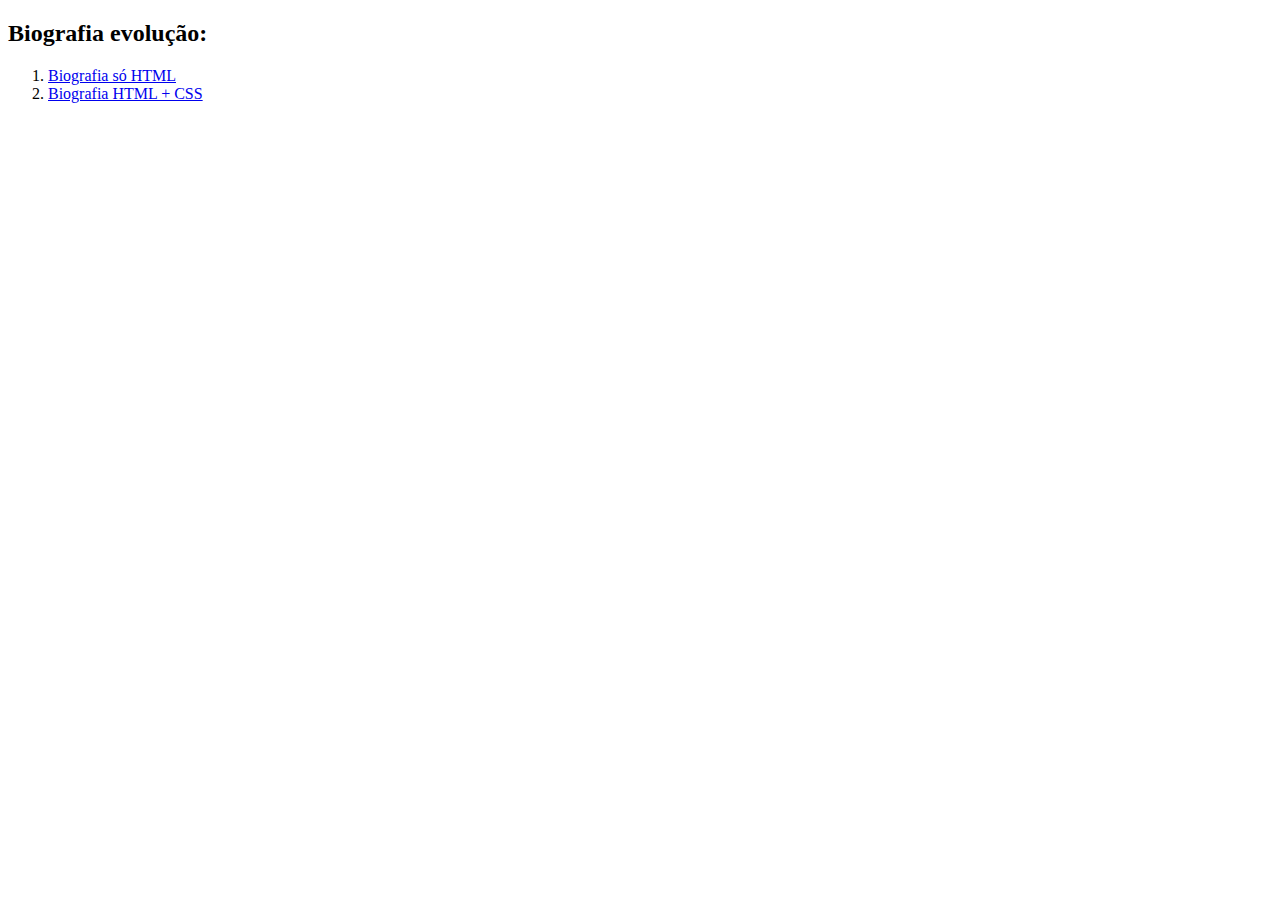
<file: index.html>
<!DOCTYPE html>
<html lang="en">
<head>
    <meta charset="UTF-8">
    <meta name="viewport" content="width=device-width, initial-scale=1.0">
    <title>Biografia</title>
</head>
<body>
    <h2>Biografia evolução:</h2>
    <ol>
        <li><a href="biografia.html"> Biografia só HTML </a></li>
        <li><a href="biografiaCSS/biografiaNew.html"> Biografia HTML + CSS </a></li>

    </ol>
</body>
</html>
</file>
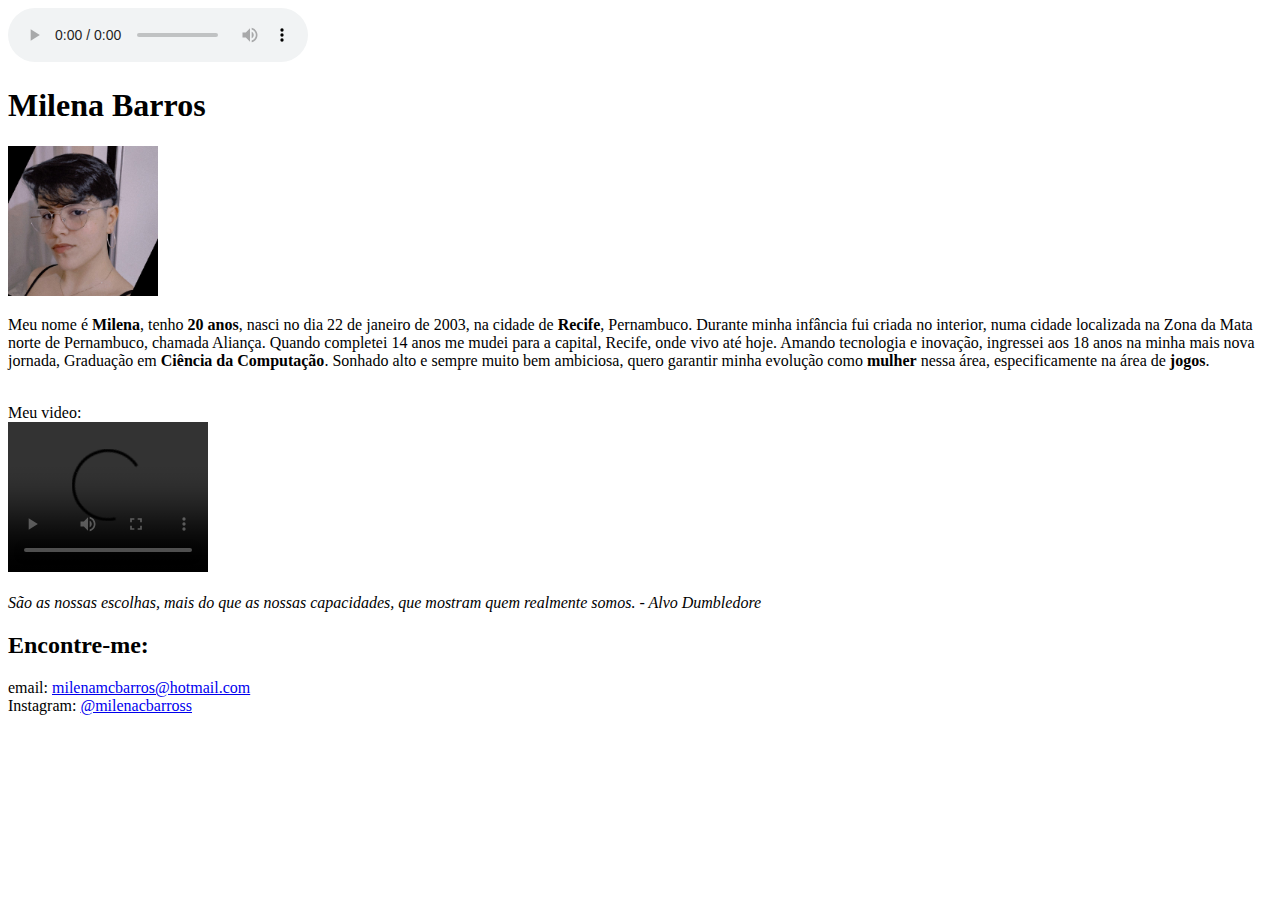
<file: biografia.html>
<!DOCTYPE html>
<html lang="en">
<head>
    <meta charset="UTF-8">
    <meta name="viewport" content="width=device-width, initial-scale=1.0">
    <title>Biografia</title>
</head>
<body>
    <audio src="https://christianosantos.com/files/cs1/musica03.mp3" controls loop> Seu navegador não suporta a tag audio.</audio>
    <h1> Milena Barros</h1>
    <img src= "imgs/fotominha.jpeg" width="150">
    <p> Meu nome é <b>Milena</b>, tenho <b>20 anos</b>, nasci no dia 22 de janeiro de 2003, na cidade de <b>Recife</b>, Pernambuco. Durante minha infância fui criada
        no interior, numa cidade localizada na Zona da Mata norte de Pernambuco, chamada Aliança. Quando completei 14 anos me mudei para a capital,
        Recife, onde vivo até hoje. Amando tecnologia e inovação, ingressei aos 18 anos na minha mais nova jornada, Graduação em <b>Ciência da Computação</b>.
        Sonhado alto e sempre muito bem ambiciosa, quero garantir minha evolução como <b>mulher</b> nessa área, especificamente na área de <b>jogos</b>.

    </p><br>
    Meu video: <br> 
    <video src="https://www.w3schools.com/tags/movie.mp4" controls width="200"> Seu navegador não suporta a tag vídeo.</video><br>
    <br>
    <i>São as nossas escolhas, mais do que as nossas capacidades, que mostram quem realmente somos. - Alvo Dumbledore</i>
    <h2>Encontre-me: </h2>
    email: <a href="mailto:milenamcbarros@hotmail.com"> milenamcbarros@hotmail.com </a> <br>
    Instagram: <a href="https://www.instagram.com/milenacbarross/"> @milenacbarross </a>
</body>
</html>
</file>
